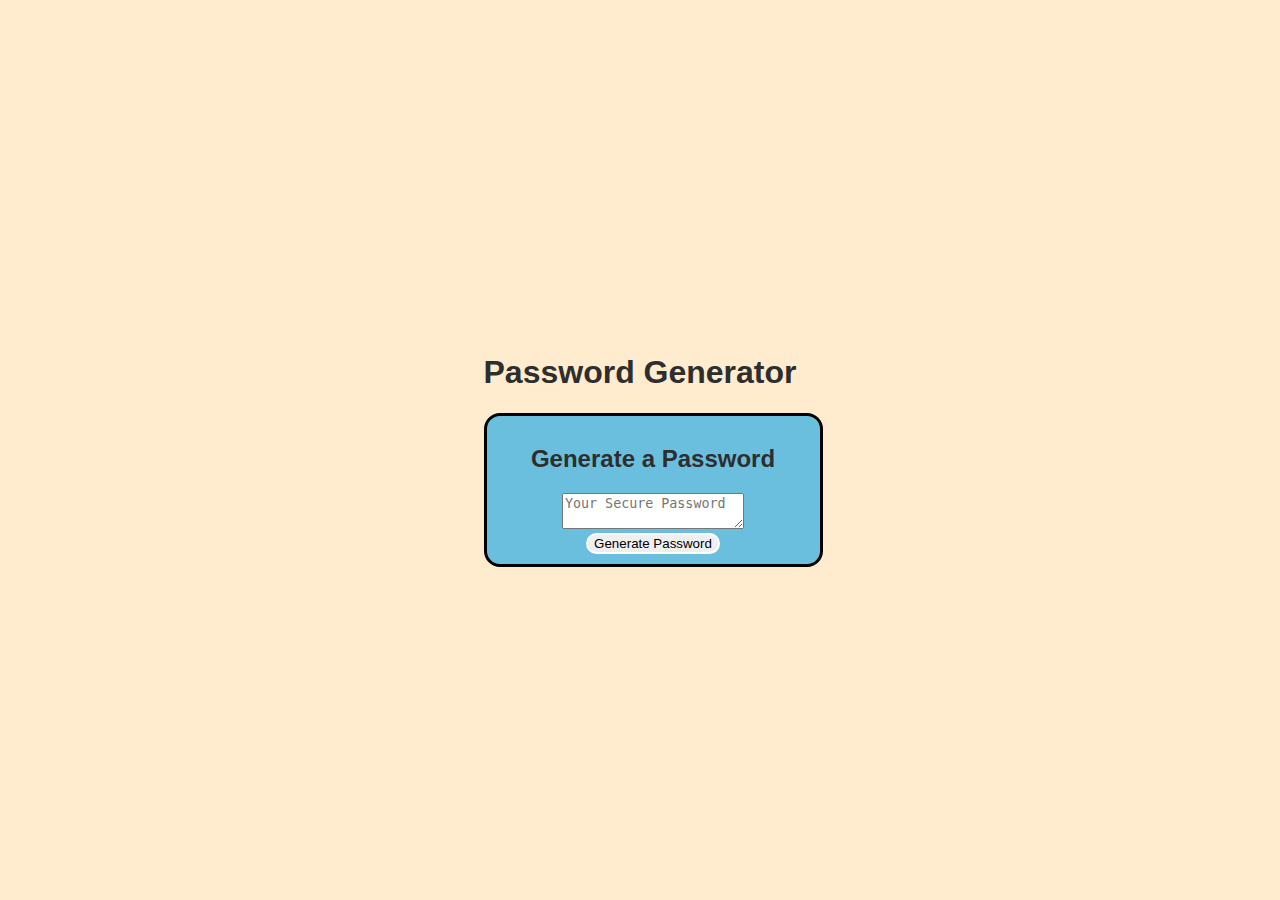
<file: index.html>
<!DOCTYPE html>
<html lang="en">
  <head>
    <meta charset="UTF-8" />
    <meta name="viewport" content="width=device-width, initial-scale=1.0" />
    <meta http-equiv="X-UA-Compatible" content="ie=edge" />
    <title>Password Generator</title>
    <link rel="stylesheet" href="assets/style.css"/>
  </head>
  <body>
    <div class="wrapper">
      <header>
        <h1>Password Generator</h1>
      </header>
      <div class="card">
        <div class="card-header">
          <h2>Generate a Password</h2>
        </div>
        <div class="card-body">
          <textarea
            readonly
            id="password"
            placeholder="Your Secure Password"
            aria-label="Generated Password"
          ></textarea>
        </div>
        <div class="card-footer">
          <button id="generate" class="btn">Generate Password</button>
        </div>
      </div>
    </div>
    <script src= "assets/script.js" ></script>
  </body>
</html>
</file>
<file: assets/style.css>
body {
    background-color: rgb(255, 235, 205);
    color: rgb(46, 46, 46);
    display: flex;
    margin: 0;
    min-height: 100vh;
    justify-content: center;
    align-items: center;
    font-family: 'Gill Sans', 'Gill Sans MT', Calibri, 'Trebuchet MS', sans-serif;



}


/* h2 {
    text-align: center;
} */

.card {
    background-color: rgb(106, 191, 222);
    margin: auto;
    width: 100%;
    border: 3px solid black;
    border-radius: 1rem;
    padding: 10px;
    display: flex;
    justify-content: center;
    align-items: center;
    flex-direction: column;
}

.card-header 
  
textarea {
    background-color: white;
    margin: auto;
    min-width: 20rem;
    padding:5px;
    border: 1px dotted black;
    height: 2rem;
    justify-content: center;
    align-items: center;
    word-break: break-all;
    border-radius: 7px;
    margin-bottom: 1rem;
}

.btn {
    grid-auto-columns: span 2;
    border: 2px solid white;
    border-radius: 1rem;
}

.btn:hover {
    background-color: rgba(171, 222, 240, 0.461);
    transition: 0.5s;
}

.settings {
    margin-top: 1rem;
}

.setting {
    margin-top: 10px;
    font-size: 18px;
}
</file>
